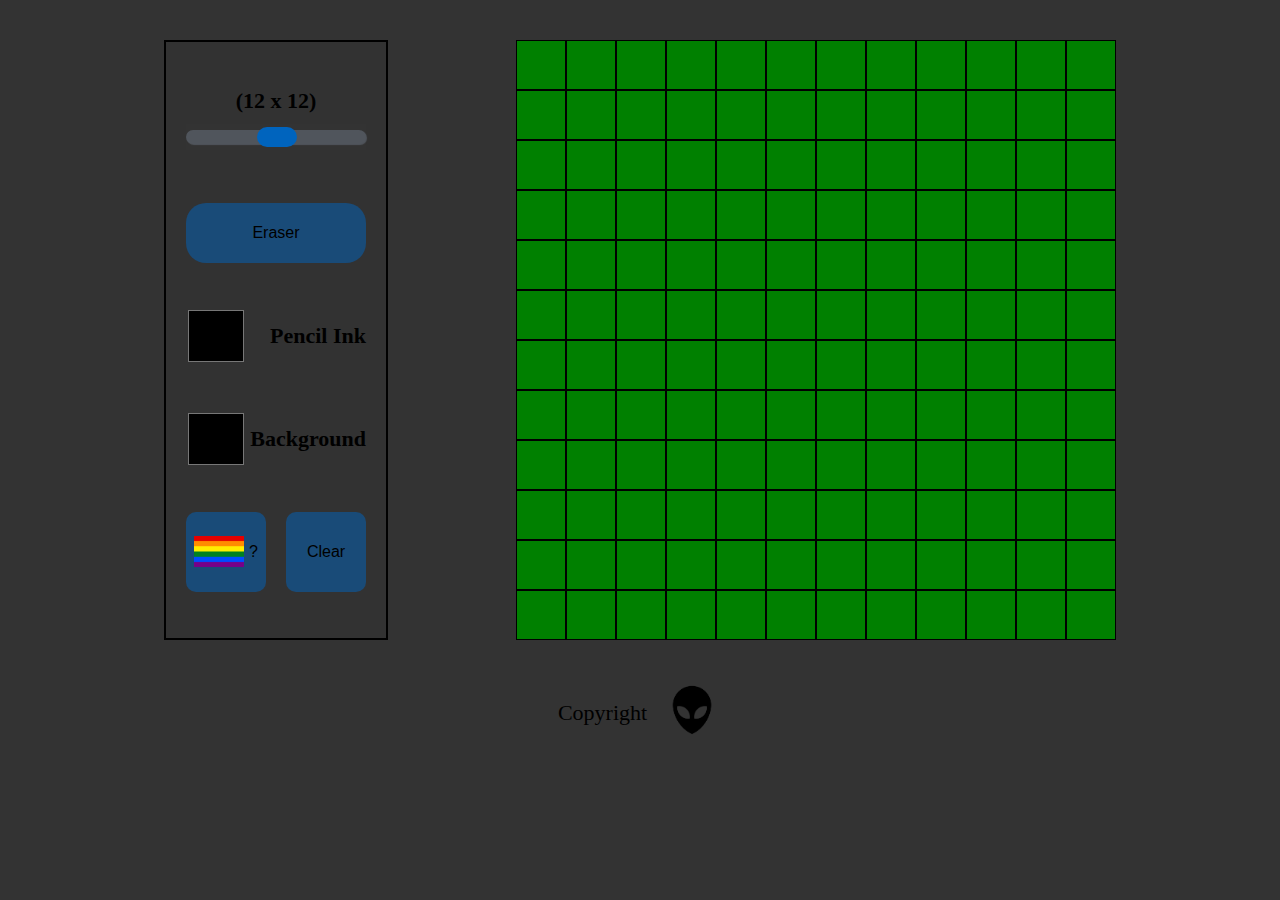
<file: index.html>
<!DOCTYPE html>
<html lang="en">
<head>
    <meta charset="UTF-8">
    <meta http-equiv="X-UA-Compatible" content="IE=edge">
    <meta name="viewport" content="width=device-width, initial-scale=1.0">
    <title>Etch-a-Sketch</title>
    <link rel="stylesheet" href="style.css">
    <script src="script.js" defer></script>
</head>
<body>
    
    <div class="wrapper">
        
        <div class="command-menu">
            
            <div class="grid-size-input">
                <div class="grid-size-display"></div>
                <input type="range" class="grid-size-range" min="1" max="50" step="1">
            </div>

            <button class="toggle-switch eraser">Eraser</button>
            
            <div class="pencil-color-input">
                <input type="color" class="pencilColorChanger">
                Pencil Ink
            </div>
            
            <div class="pencil-color-input">
                <input type="color" class="bgColorChanger">
                Background
            </div>
            
            <div class="btn-row">
                <button class="rainbow-btn">
                    <img src="images/lgbt.jpg" class='lgbt' alt="Rainbow flag">  ?
                </button>    
                <button class="reset-btn">Clear</button>    
            </div>
            
            
        </div>
        
        
        
        <div class="gridContainer"></div>
    </div>

    <div class="header">
        Copyright   
        <div class="et-logo">
            <img src="/images/et.jpg" onclick="openUrl()" alt="ET Logo">
        </div>
    </div>


</body>
</html>
</file>
<file: style.css>
:root {
    --javascript-blue-dark: rgb(20, 100, 150, 1);
    --javascript-blue: rgba(0,100,190,1);
    --javascript-blue-light: rgba(0,100,190,0.5);
    --python-yellow: rgba(255,210,65,1);
    --python-blue: rgba(52,112,163);
    --dark-grey: rgba(51,51,51,1);
    --light-grey: rgba(51,51,51,0.2);
    --transition-time: 0.4s;
    --transition-scale: 1.2;
}    
* {
    font-size: 22px;
    padding:0;
    margin:0;
}    

body {
    display: flex;
    justify-content: center;
    align-items: center;
    flex-direction: column;
    background-color: var(--dark-grey);
    
}    


.header{
    padding-top:10px;
    display: flex;
    justify-content: center;
    gap: 15px;
    align-items: center;
}    

.et-logo img {
    width: 60px;
    position: static;
    transition: all var(--transition-time) ease;
}    

.et-logo img:hover {
    transform: scale(var(--transition-scale));
}    

.wrapper {
    display: flex;
    flex-direction: row;
    width:100%;
    height: auto;
    margin-top: 40px;
    margin-bottom: 30px;
    justify-content: center;
    gap: 10%;
    font-weight: 600;
}    

.grid-size-display {
    text-align: center;
}


.gridContainer {
    display:grid;
    background-color: white;
    width: 600px;
    height: 600px;
}

.gridItem {
    background-color: #008000;
    border: 1px solid #000000;
}

.pencil-color-input,
.bg-color-input {
    display:flex;
    flex-direction: row;
    justify-content: space-between;
    align-items: center;
}

.pencilColorChanger,
.bgColorChanger {
    -webkit-appearance: none;
    -moz-appearance: none;
    appearance: none;
    background-color: transparent;
    width: 60px;
    height: 60px;
    cursor: pointer;
    border: none;
}



.command-menu {
    display: inherit;
    flex-direction: column;
    padding: 25px 20px;
    justify-content: space-around;
    border: 2px solid black;
    background-color: var(--light-grey)
}    

.btn-row {
    display: flex;
    flex-direction: row;
    justify-content: space-around;
    width: 100%;
    gap: 20px;
}    

button {
    background-color: var(--javascript-blue-light);
    display:flex;
    flex-direction: row;
    justify-content: center;
    align-items: center;
    border: none;
    color: rgb(0, 0, 0);
    width: 80px;
    height: 80px;
    padding: 15px;
    text-align: center;
    font-size: 16px;
    border-radius: 10px;
}    

.eraser {
    width:100%;
    height:60px;
    border-radius: 20px;
    background-color: var(--javascript-blue-light);
}    

.eraser-toggled {
    background-color: var(--javascript-blue-dark);
    border: 5px solid rgba(0,0,0, 0.7);
}

button:hover {
    background-color: var(--javascript-blue);
}    
button:active {
    background-color:var(--javascript-blue-dark);
}    

.lgbt {
    width:50px;
    margin-right: 5px;
    background: linear-gradient(180deg, #FE0000 16.66%,
            #FD8C00 16.66%, 33.32%,
            #FFE500 33.32%, 49.98%,
            #119F0B 49.98%, 66.64%,
            #0644B3 66.64%, 83.3%,
            #C22EDC 83.3%);
}            

input[type=range] {
    appearance: none;
    -webkit-appearance: none;
    background: var(--dark-grey)
}    

input[type=range] {
    height: 26px;
    margin: 10px 0;
    width: 100%;
  }  
  input[type=range]:focus {
    outline: none;  
  }  
  input[type=range]::-webkit-slider-runnable-track {
    width: 100%;  
    height: 14px;
    cursor: pointer;
    box-shadow: 1px 1px 1px #50555C;
    background: #50555C;
    border-radius: 14px;
    border: 0px solid #000000;
  }  
  input[type=range]::-webkit-slider-thumb {
    box-shadow: 0px 0px 0px #000000;  
    border: 0px solid #000000;
    height: 20px;
    width: 40px;
    border-radius: 12px;
    background: var(--javascript-blue);
    cursor: pointer;
    -webkit-appearance: none;
    margin-top: -3px;
  }
</file>
